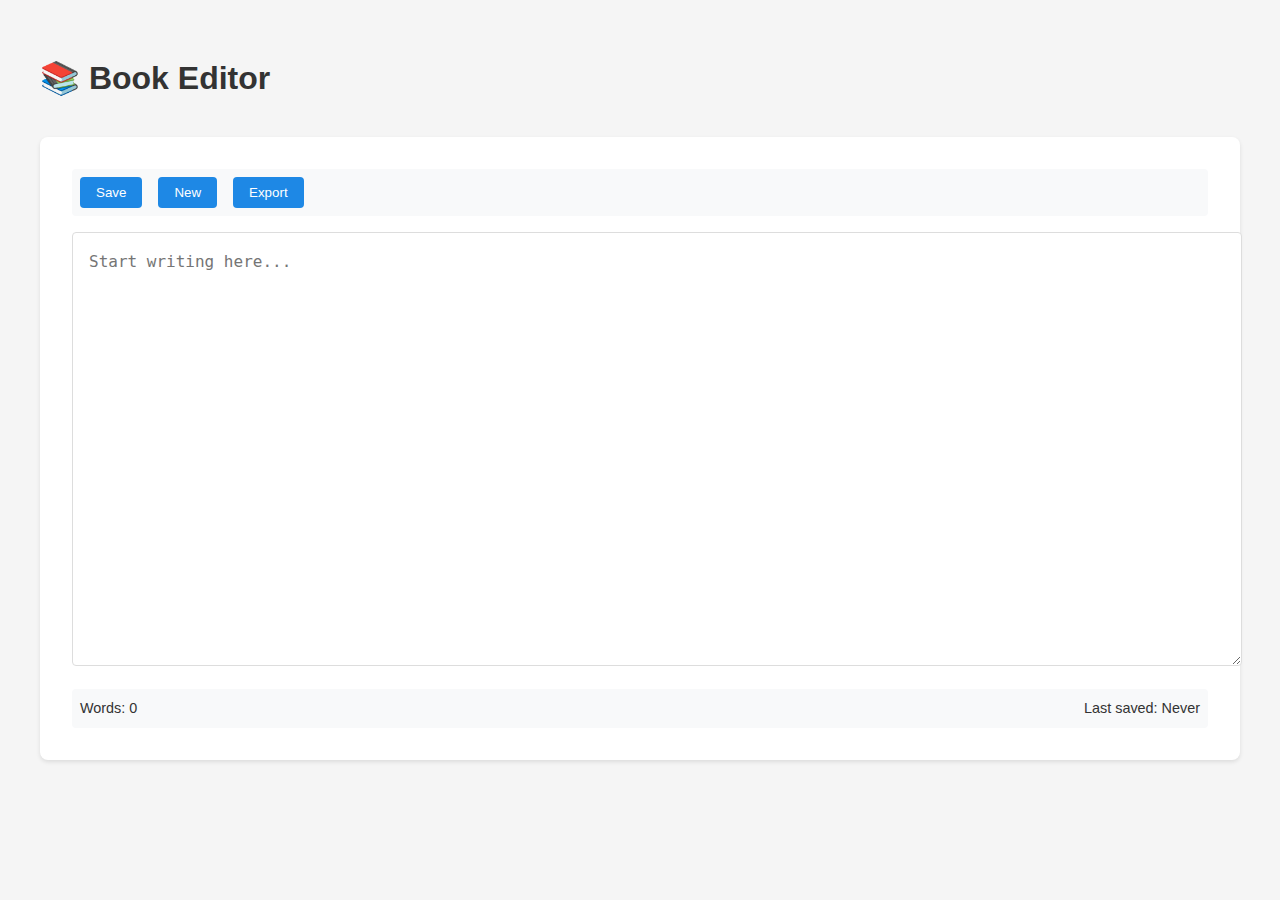
<file: src/book_editor/templates/base.html>
<!DOCTYPE html>
<html lang="en">
<head>
    <meta charset="UTF-8">
    <meta name="viewport" content="width=device-width, initial-scale=1.0">
    <title>Book Editor</title>
    <style>
        :root {
            --primary-color: #1e88e5;
            --secondary-color: #64b5f6;
            --background-color: #f5f5f5;
            --text-color: #333;
        }

        body {
            font-family: 'Segoe UI', Tahoma, Geneva, Verdana, sans-serif;
            line-height: 1.6;
            color: var(--text-color);
            background-color: var(--background-color);
            margin: 0;
            padding: 0;
        }

        .container {
            max-width: 1200px;
            margin: 0 auto;
            padding: 2rem;
        }

        .editor {
            background-color: white;
            border-radius: 8px;
            box-shadow: 0 2px 4px rgba(0, 0, 0, 0.1);
            padding: 2rem;
            margin-top: 2rem;
        }

        .toolbar {
            display: flex;
            gap: 1rem;
            margin-bottom: 1rem;
            padding: 0.5rem;
            background-color: #f8f9fa;
            border-radius: 4px;
        }

        button {
            background-color: var(--primary-color);
            color: white;
            border: none;
            padding: 0.5rem 1rem;
            border-radius: 4px;
            cursor: pointer;
            transition: background-color 0.2s;
        }

        button:hover {
            background-color: var(--secondary-color);
        }

        textarea {
            width: 100%;
            min-height: 400px;
            padding: 1rem;
            border: 1px solid #ddd;
            border-radius: 4px;
            font-size: 1rem;
            line-height: 1.6;
            resize: vertical;
        }

        .status-bar {
            display: flex;
            justify-content: space-between;
            margin-top: 1rem;
            padding: 0.5rem;
            background-color: #f8f9fa;
            border-radius: 4px;
            font-size: 0.9rem;
        }
    </style>
</head>
<body>
    <div class="container">
        <h1>📚 Book Editor</h1>
        <div class="editor">
            <div class="toolbar">
                <button onclick="saveDocument()">Save</button>
                <button onclick="newDocument()">New</button>
                <button onclick="exportDocument()">Export</button>
            </div>
            <textarea id="editor-content" placeholder="Start writing here..."></textarea>
            <div class="status-bar">
                <span id="word-count">Words: 0</span>
                <span id="last-saved">Last saved: Never</span>
            </div>
        </div>
    </div>

    <script>
        function updateWordCount() {
            const content = document.getElementById('editor-content').value;
            const wordCount = content.trim() ? content.trim().split(/\s+/).length : 0;
            document.getElementById('word-count').textContent = `Words: ${wordCount}`;
        }

        function saveDocument() {
            const timestamp = new Date().toLocaleTimeString();
            document.getElementById('last-saved').textContent = `Last saved: ${timestamp}`;
        }

        function newDocument() {
            if (confirm('Start a new document? Any unsaved changes will be lost.')) {
                document.getElementById('editor-content').value = '';
                updateWordCount();
            }
        }

        function exportDocument() {
            const content = document.getElementById('editor-content').value;
            const blob = new Blob([content], { type: 'text/plain' });
            const url = URL.createObjectURL(blob);
            const a = document.createElement('a');
            a.href = url;
            a.download = 'document.txt';
            a.click();
            URL.revokeObjectURL(url);
        }

        document.getElementById('editor-content').addEventListener('input', updateWordCount);
    </script>
</body>
</html>
</file>
